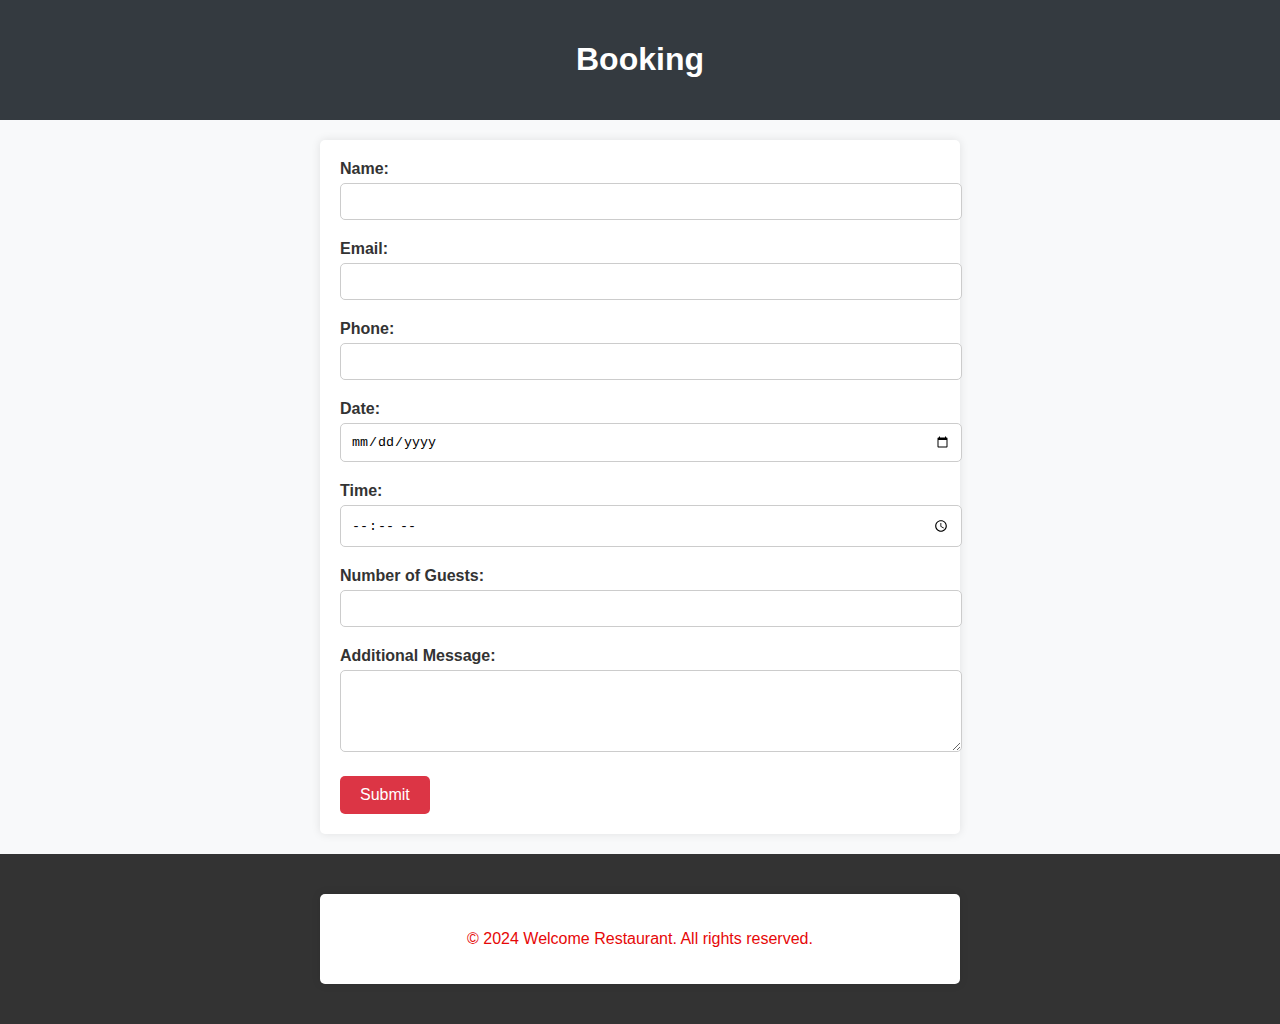
<file: booking.html>
<!DOCTYPE html>
<html lang="en">
<head>
    <meta charset="UTF-8">
    <meta name="viewport" content="width=device-width, initial-scale=1.0">
    <title>Booking</title>
    <link rel="stylesheet" href="AHMED.css">
</head>
<body>
    <header>
        <h1>Booking</h1>
    </header>

    <div class="container">
        <form action="submit_booking.php" method="POST">
            <div class="ABN">
                <label for="name">Name:</label>
                <input type="text" id="name" name="name" required>
            </div>
            <div class="ABN">
                <label for="email">Email:</label>
                <input type="email" id="email" name="email" required>
            </div>
            <div class="ABN">
                <label for="phone">Phone:</label>
                <input type="tel" id="phone" name="phone" required>
            </div>
            <div class="ABN">
                <label for="date">Date:</label>
                <input type="date" id="date" name="date" required>
            </div>
            <div class="ABN">
                <label for="time">Time:</label>
                <input type="time" id="time" name="time" required>
            </div>
            <div class="ABN">
                <label for="guests">Number of Guests:</label>
                <input type="number" id="guests" name="guests" min="1" required>
            </div>
            <div class="ABN">
                <label for="message">Additional Message:</label>
                <textarea id="message" name="message" rows="4"></textarea>
            </div>
            <button type="submit">Submit</button>
        </form>
    </div>
</body>
<footer>
    <div class="container">
        <p>&copy; 2024 Welcome Restaurant. All rights reserved.</p>
    </div>
</footer>
</html>
</file>
<file: AHMED.css>
body {
    font-family: Arial, sans-serif;
    margin: 0;
    padding: 0;
    background-color: #f8f9fa;
}

header {
    background-color: #343a40;
    color: #fff;
    padding: 20px;
    text-align: center;
}

.container {
    max-width: 600px;
    margin: 20px auto;
    padding: 20px;
    background-color: #fff;
    border-radius: 5px;
    box-shadow: 0 0 10px rgba(0, 0, 0, 0.1);
}

.ABN {
    margin-bottom: 20px;
}

.ABN label {
    display: block;
    margin-bottom: 5px;
    font-weight: bold;
    color: #333;
}

.ABN input[type="text"],
.ABN input[type="email"],
.ABN input[type="tel"],
.ABN input[type="date"],
.ABN input[type="time"],
.ABN input[type="number"],
.ABN textarea {
    width: 100%;
    padding: 10px;
    border: 1px solid #ccc;
    border-radius: 5px;
}

.ABN textarea {
    resize: vertical;
}

button[type="submit"] {
    background-color: #dc3545;
    color: #fff;
    padding: 10px 20px;
    border: none;
    border-radius: 5px;
    cursor: pointer;
    font-size: 16px;
}

button[type="submit"]:hover {
    background-color: #c82333;
}
footer {
    background-color: #333;
    color: #e60808;
    padding: 20px 0;
    text-align: center;}
</file>
